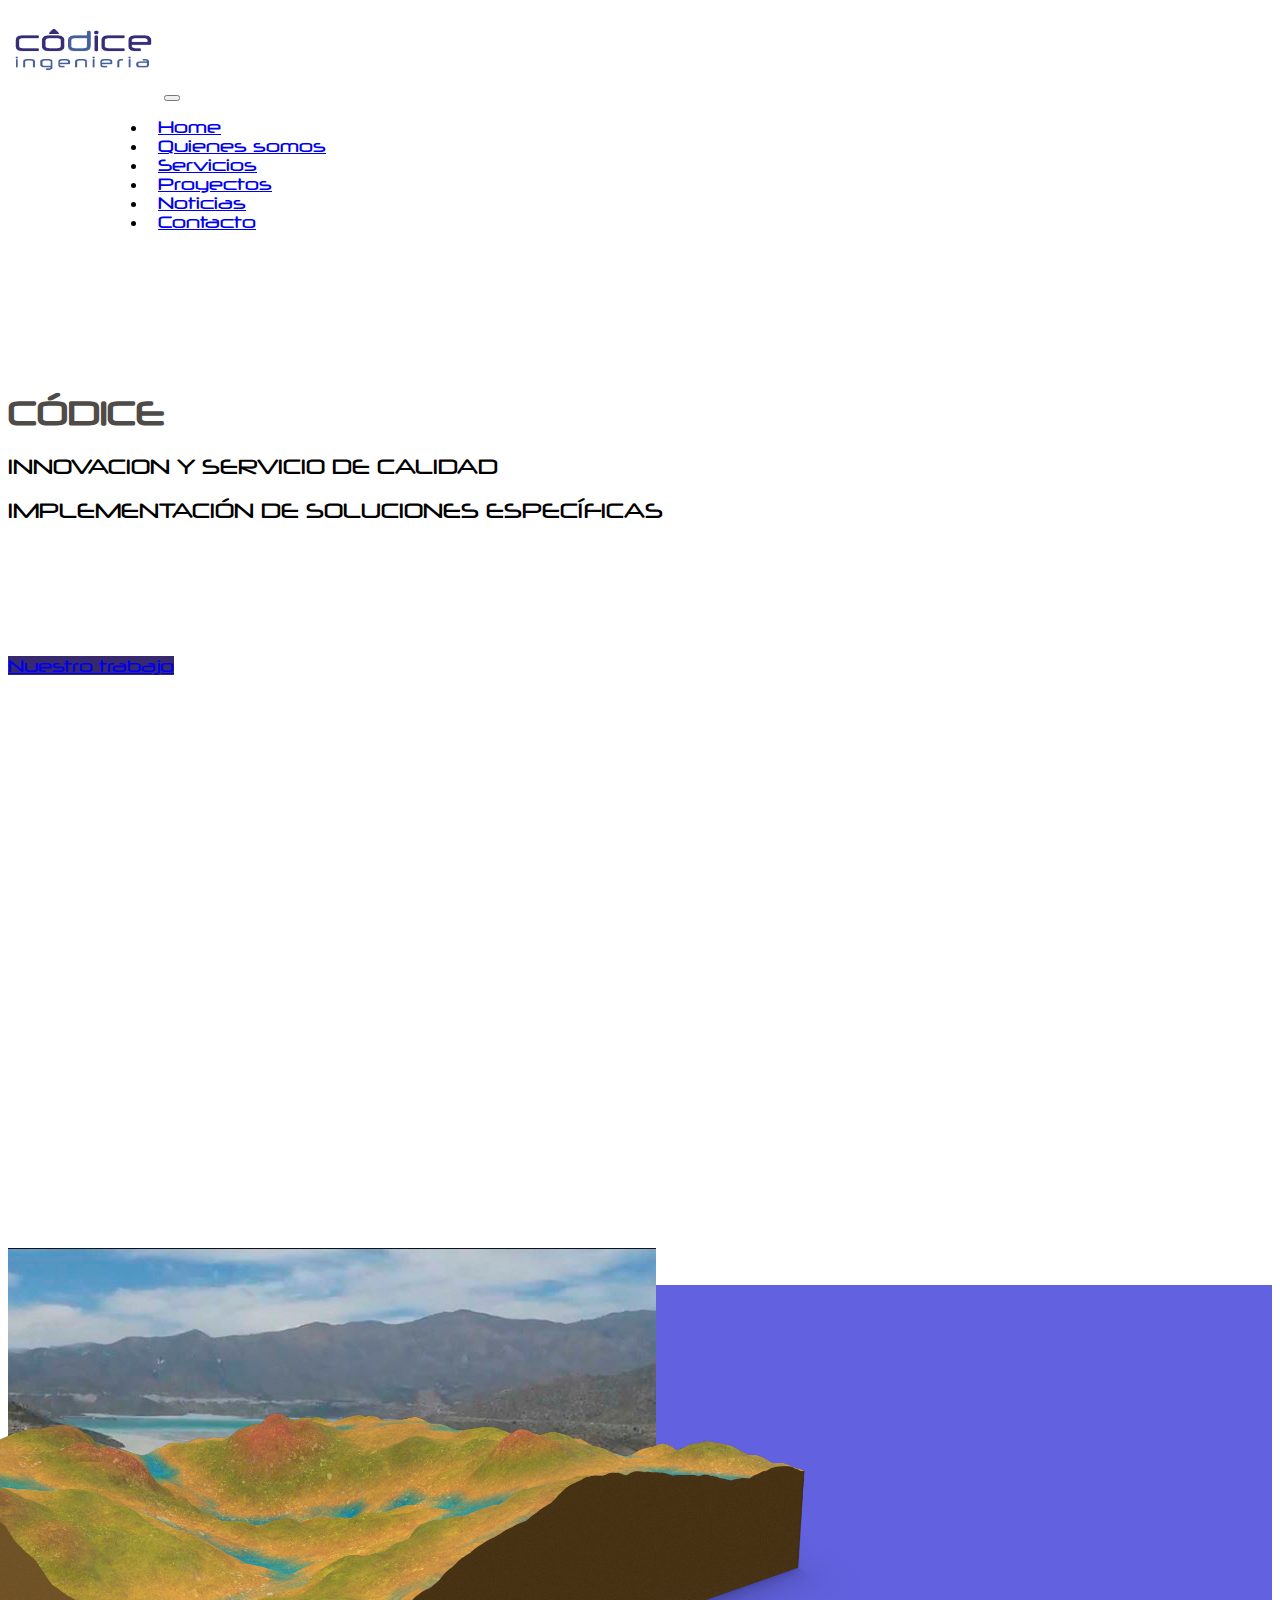
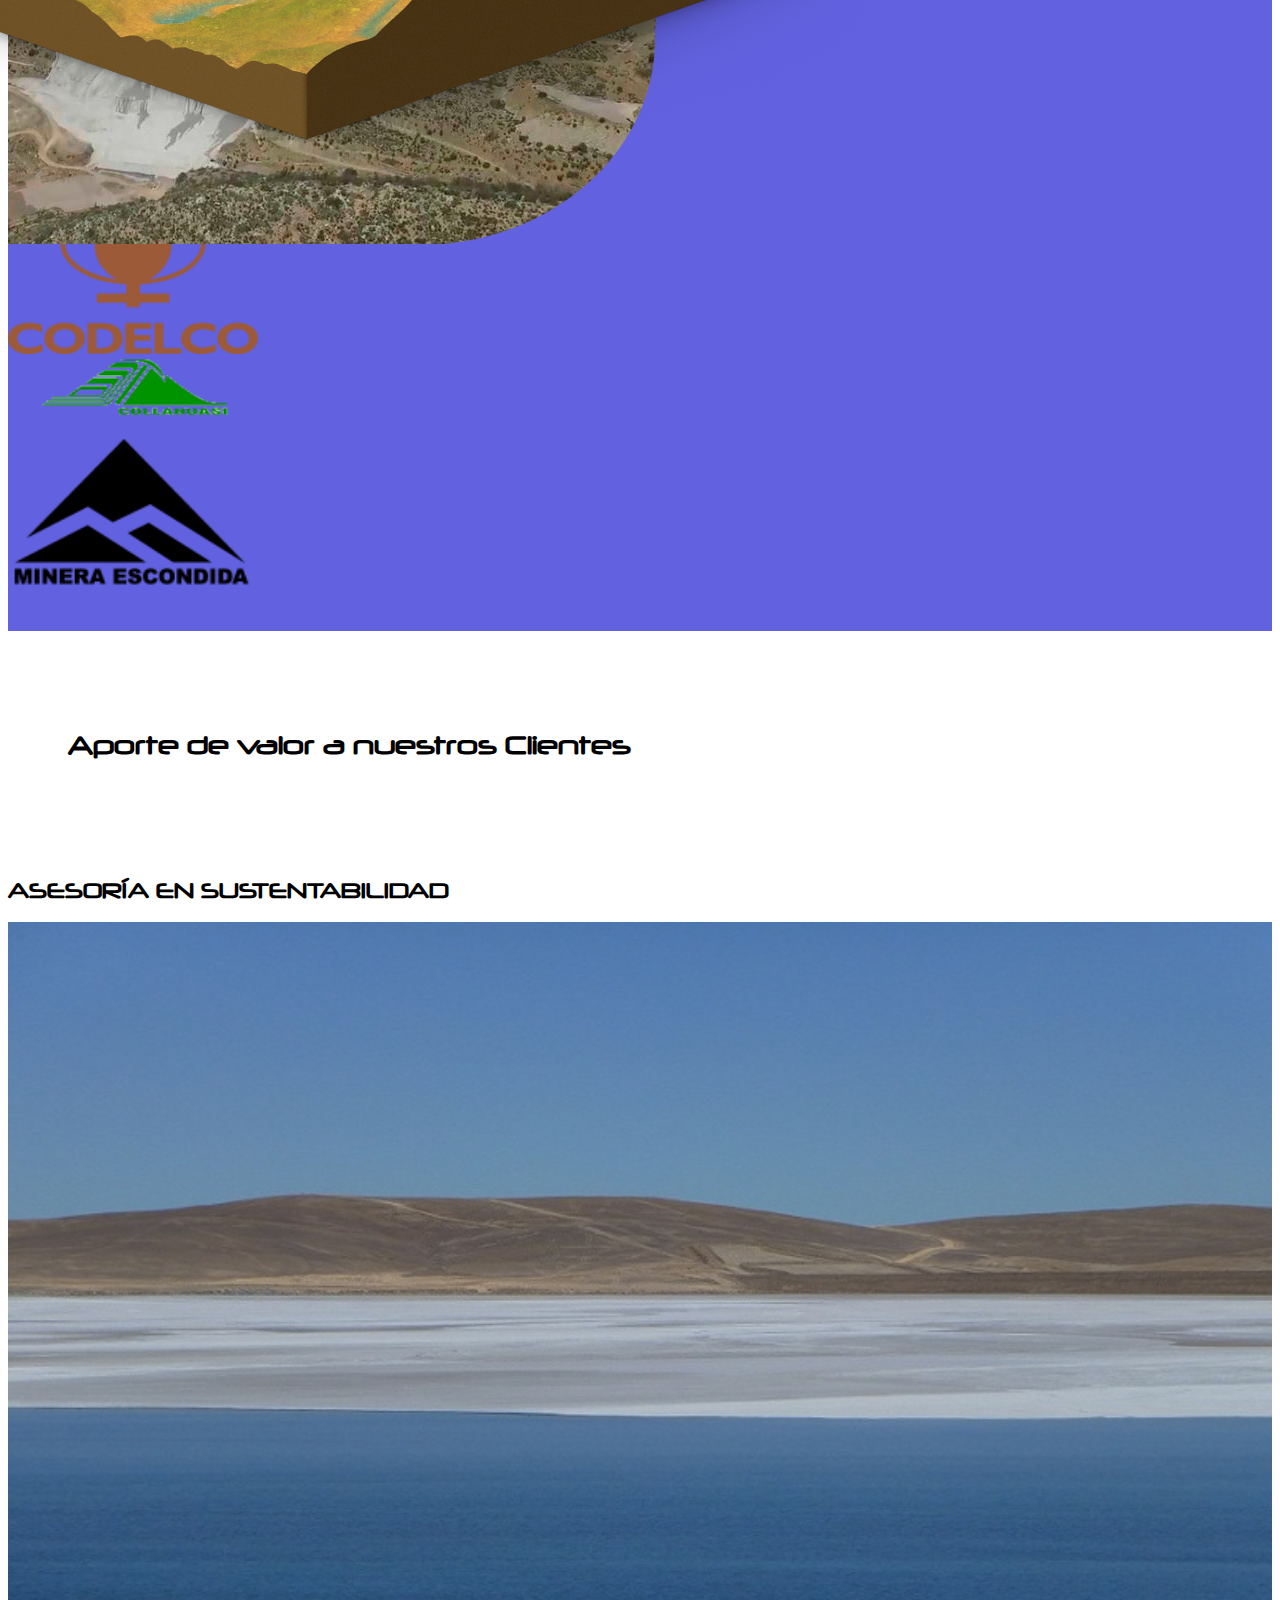
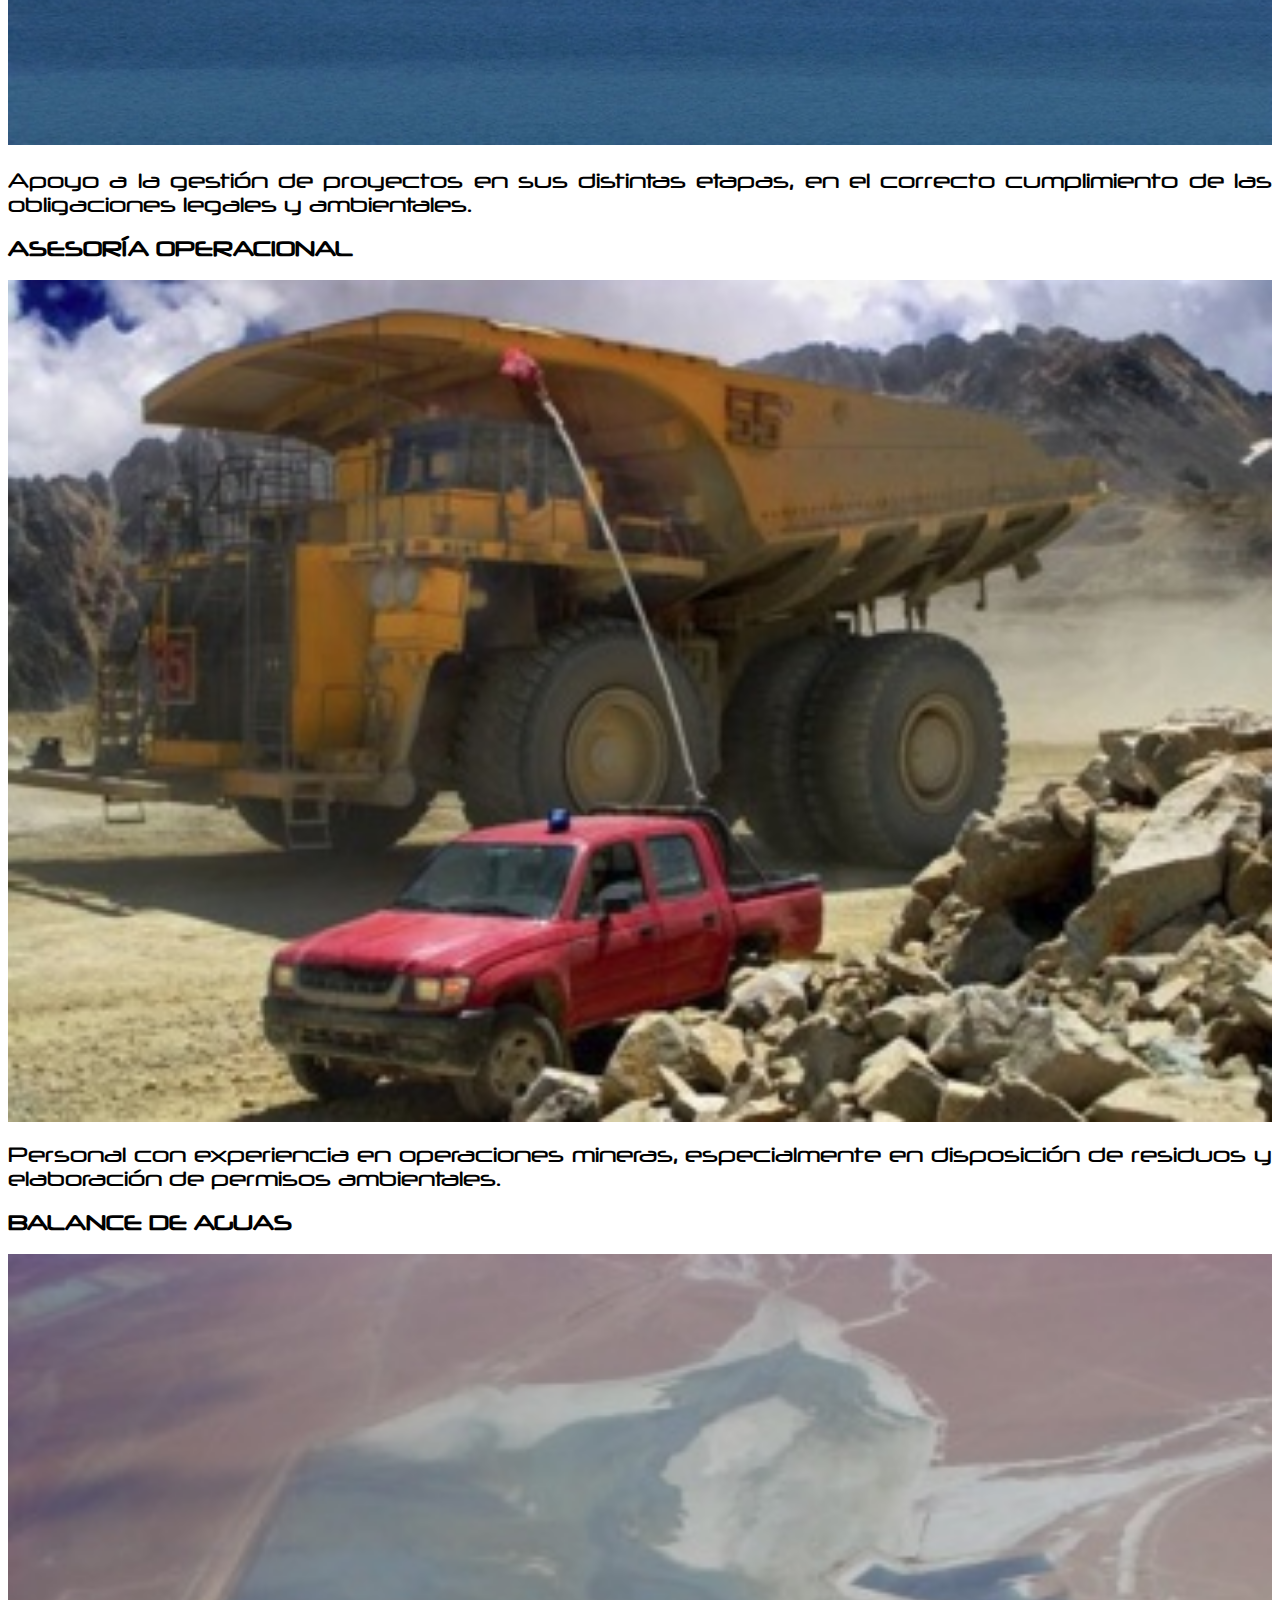
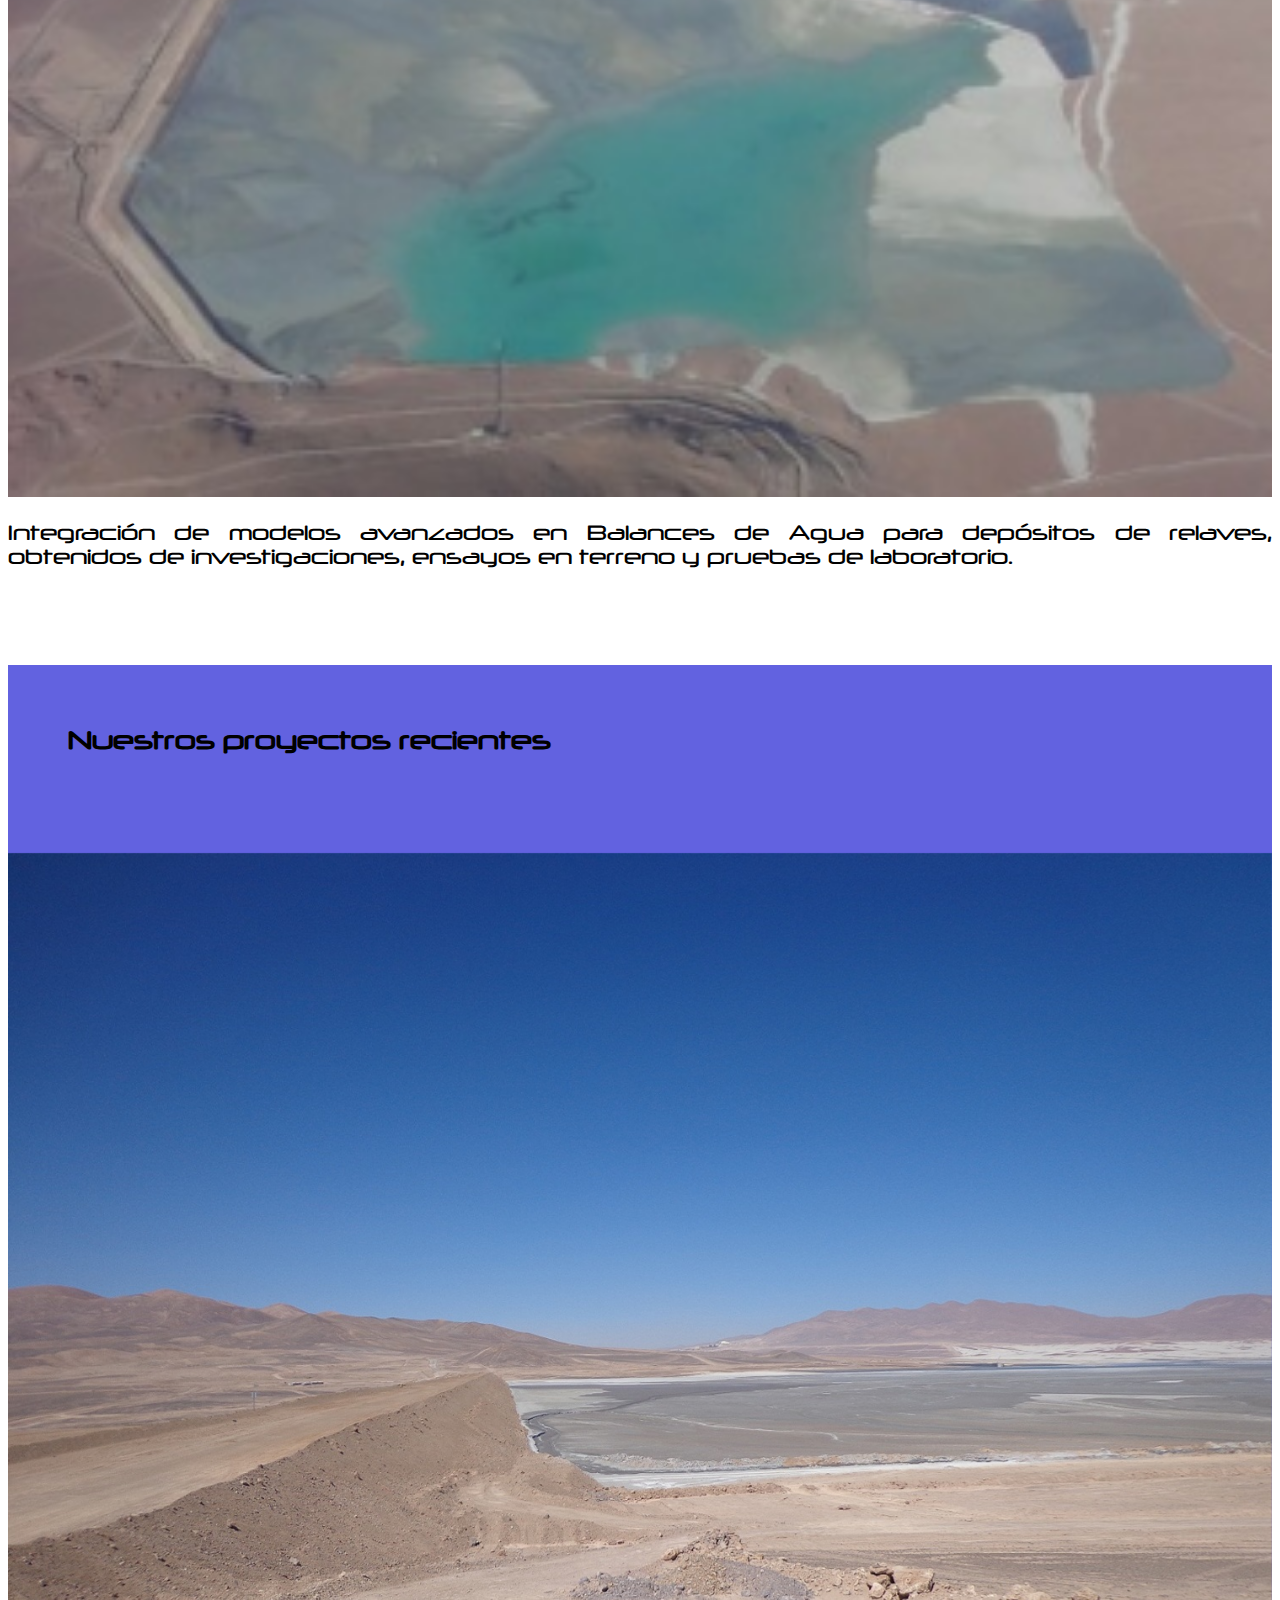
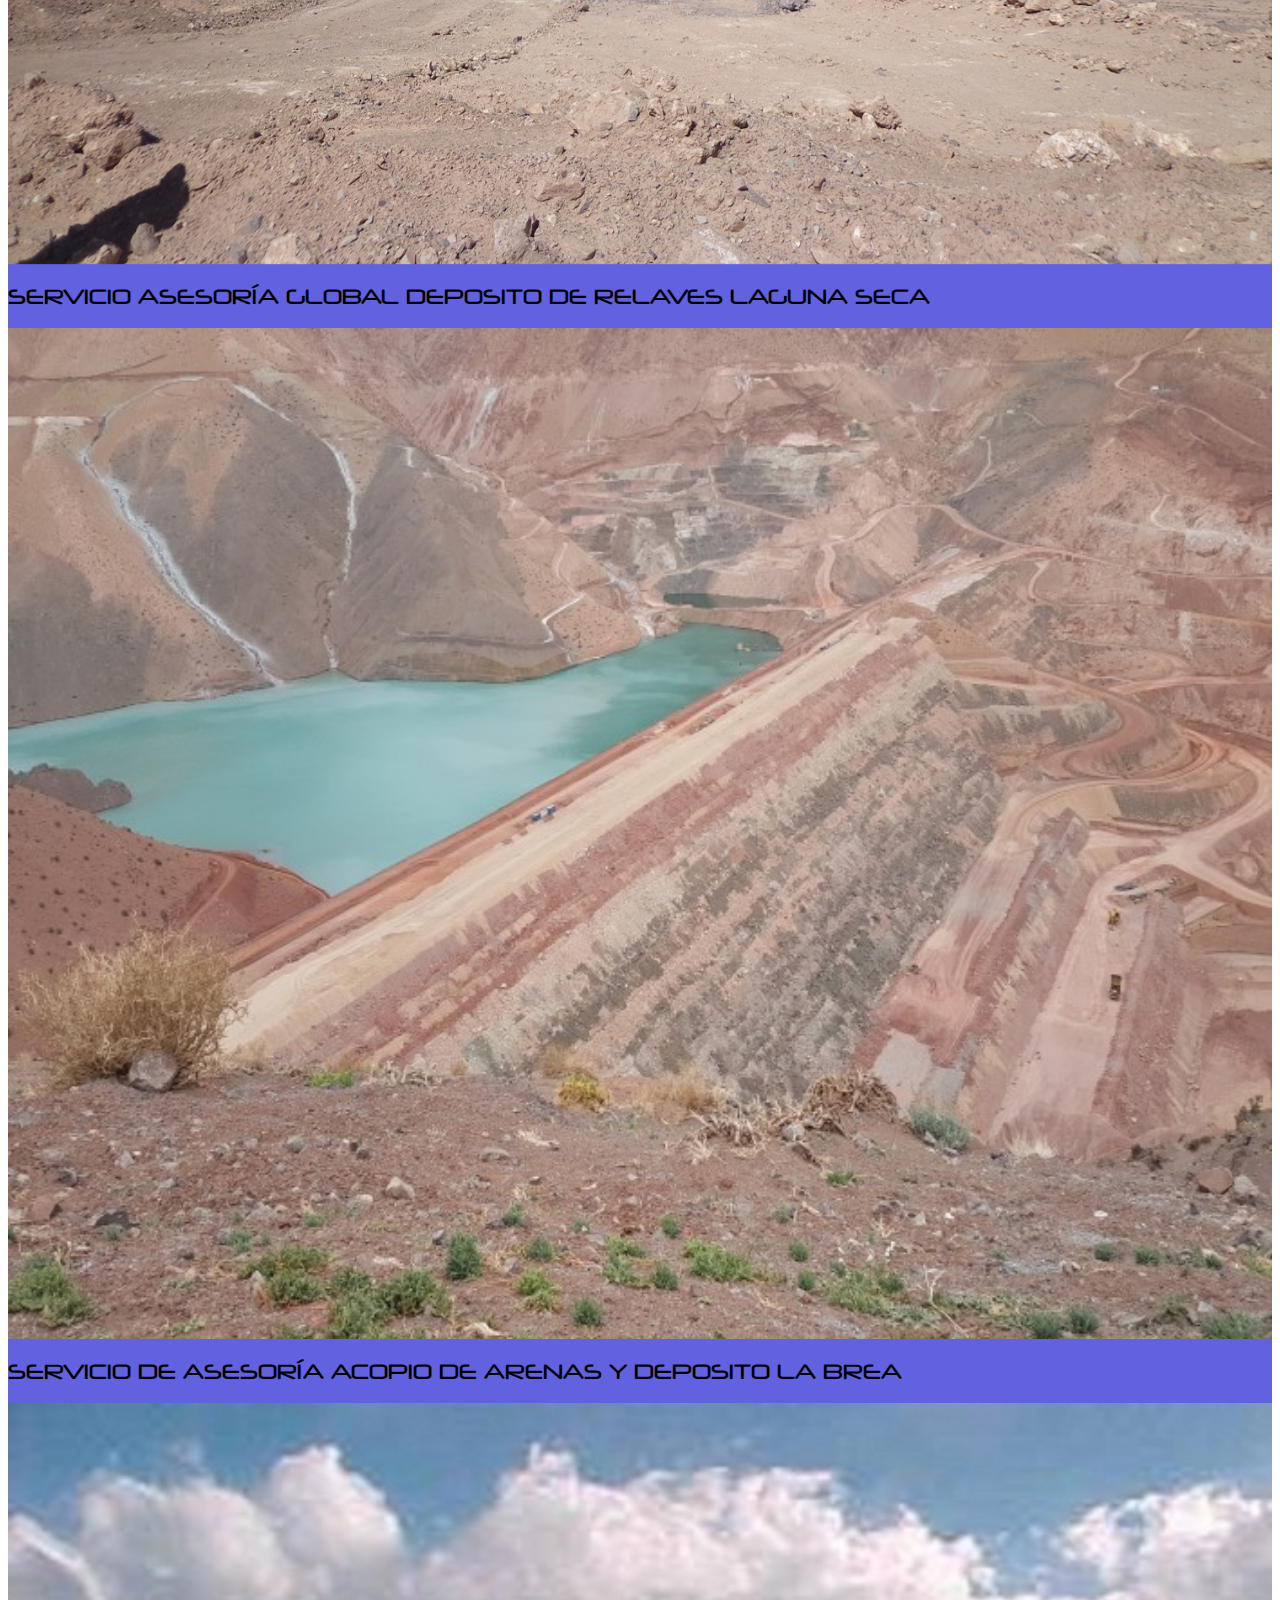
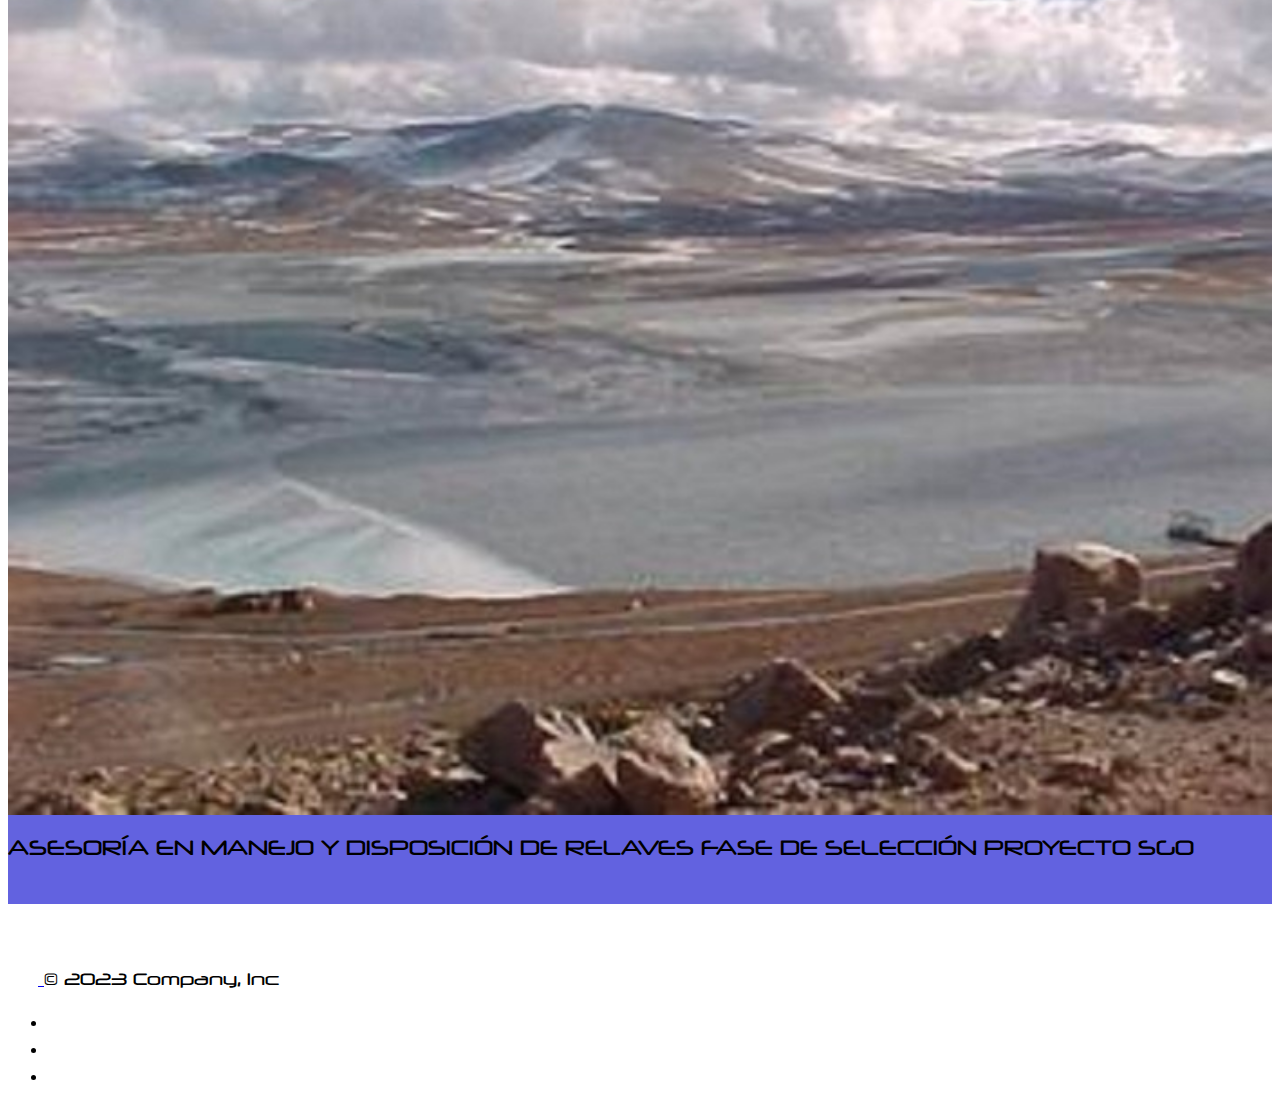
<file: index.html>
<!DOCTYPE html>
<html lang="en">
<head>
    <meta charset="UTF-8">
    <meta name="viewport" content="width=device-width, initial-scale=1.0">
    
    <!-- INICIO BOOTSTRAP -->
    <link href="https://cdn.jsdelivr.net/npm/bootstrap@5.0.2/dist/css/bootstrap.min.css" rel="stylesheet" integrity="sha384-EVSTQN3/azprG1Anm3QDgpJLIm9Nao0Yz1ztcQTwFspd3yD65VohhpuuCOmLASjC" crossorigin="anonymous">
    <script src="https://cdn.jsdelivr.net/npm/bootstrap@5.0.2/dist/js/bootstrap.bundle.min.js" integrity="sha384-MrcW6ZMFYlzcLA8Nl+NtUVF0sA7MsXsP1UyJoMp4YLEuNSfAP+JcXn/tWtIaxVXM" crossorigin="anonymous"></script>
    <!-- FIN BOOTSTRAP -->
    
    <!-- JQYUERY -->
    <script src="https://ajax.googleapis.com/ajax/libs/jquery/3.7.1/jquery.min.js"></script>
    <!-- JQYUERY -->
    
    <link rel="stylesheet" href="style.css">
    
    <title>Pruebas codice</title>
</head>
<body>
    <nav class="navbar fixed-top navbar-expand-md navbar-light fondoNB" >
        <div class="container-fluid">
            <a class="navbar-brand azul"><img class="logo1" src="assets/img/LogoBGT.png" alt="Logo de códice" width="150"></a>
            <a class="navbar-brand azul"><img class="logo2" src="assets/img/Logo2.png" alt="Logo de códice" width="60"></a>
            <button class="navbar-toggler" type="button" data-bs-toggle="collapse" data-bs-target="#navbarSupportedContent" aria-controls="navbarSupportedContent" aria-expanded="false" aria-label="Toggle navigation">
                <span class="navbar-toggler-icon"></span>
            </button>
            <div class="collapse navbar-collapse container " id="navbarSupportedContent" style="padding-left: 100px;">
                <ul class="navbar-nav me-auto mb-2 mb-lg-0">
                    <li class="nav-item">
                        <a class="nav-link active" aria-current="page" href="#">Home</a>
                    </li>
                    <li class="nav-item">
                        <a class="nav-link" href="#">Quienes somos</a>
                    </li>
                    <li class="nav-item">
                        <a class="nav-link" href="#">Servicios</a>
                    </li>
                    <li class="nav-item">
                        <a class="nav-link" href="#">Proyectos</a>
                    </li>
                    <li class="nav-item">
                        <a class="nav-link" href="#">Noticias</a>
                    </li>
                    <li class="nav-item">
                        <a class="nav-link" href="#">Contacto</a>
                    </li>
                </ul>
            </div>
        </div>
    </nav>
    
    
    <div class="container-fluid" style="padding-top: 125px;">
        <div class="row">
            <div class="col-sm-6 mx-auto d-block" style="height: 815px;">
                <div class="col-sm-6 mx-auto d-block">
                    <h1 class="gris">CÓDICE</h1>
                    <p>INNOVACION Y SERVICIO DE CALIDAD</p>
                    <p>IMPLEMENTACIÓN DE SOLUCIONES ESPECÍFICAS</p>
                </div>
                <div class="col-sm-6 align-bottom mx-auto d-block">
                    <br>
                    <br>
                    <br>
                    <br>
                    <br>
                    <br>
                    <a href="#proyectos" class="btn btn-primary btn-lg" role="button" style="background-color: #36296E;"> Nuestro trabajo</a>
                </div>
            </div>
            <div class="col-sm-6">
                <div style="position: relative; left: 0; top: 0;">
                    <img class="mx-auto d-block" src="assets/img/ImagenInicio.png" alt="" style=" position: absolute; top: 40px;">
                    <img class="mx-auto d-block" id="terreno" src="assets/img/Terreno.png" alt="" width="1100" style="position: absolute;  top: 200px">
                </div>
            </div>
        </div>
    </div>
    
    <br>
    <br>
    <br>
    
    <div class="container-fluid bg-3 text-center" style="background-color: rgb(98, 98, 224);">
        <h2 class="text-center" style="padding: 60px;">Nuestro Clientes</h2><br>
        <div class="row text-center">
            <div class="col-sm-12">
                <div class="row" style="padding-bottom: 20px;">
                    <div class="col-sm-4"><img src="assets/img/clients/anglo_mini.png" class="img-responsive" alt="Image" width="250"></div>
                    <div class="col-sm-4"><img src="assets/img/clients/caserones_logo.png" class="img-responsive" alt="Image" width="250"></div>
                    <div class="col-sm-4 "><img src="assets/img/clients/BHP_Billiton_logo.png" class="img-responsive" alt="Image" width="250"></div>
                </div>
            </div>
            <div class="col-sm-12" style="padding-bottom: 40px">
                <div class="row">
                    <div class="col-sm-4"><img src="assets/img/clients/codelco_logo.png" class="img-responsive" alt="Image" width="250"></div>
                    <div class="col-sm-4"><img src="assets/img/clients/collahuasi_mini.png" class="img-responsive" alt="Image" width="250"></div>
                    <div class="col-sm-4 "><img src="assets/img/clients/escondida_mini.png" class="img-responsive" alt="Image" width="250"></div>
                </div>
            </div>
        </div>
    </div><br>
    
    
    
    <div class="container-fluid bg-3 text-center">    
        <h2 style="padding: 60px;">Aporte de valor a nuestros Clientes</h2><br>
        <div class="row">
            
            <div class="col-sm-4">
                <strong><p>ASESORÍA EN SUSTENTABILIDAD</p></strong> 
                <img src="assets/img/Valor/ASESORÍA EN SUSTENTABILIDAD.jpg" class="img-responsive" style="width:100%" alt="Image">
                <p class="justificado">Apoyo a la gestión de proyectos en sus distintas etapas, en el correcto cumplimiento de las obligaciones legales y ambientales.</p>
            </div>
            
            <div class="col-sm-4"> 
                <strong><p>ASESORÍA  OPERACIONAL</p></strong>
                <img src="assets/img/Valor/ASESORÍA  OPERACIONAL.jpg" class="img-responsive image" style="width:100%" alt="Image">
                <p class="justificado">Personal con experiencia en operaciones mineras, especialmente en disposición de residuos y elaboración de permisos ambientales.</p>
            </div>
            
            <div class="col-sm-4"> 
                <strong><p>BALANCE DE AGUAS</p></strong>
                <img src="assets/img/Valor/BALANCE DE AGUAS.jpg" class="img-responsive" style="width:100%" alt="Image">
                <p class="justificado">Integración de modelos avanzados en Balances de Agua para depósitos de relaves, obtenidos de investigaciones, ensayos en terreno y pruebas de laboratorio.</p>
            </div>
        </div>
    </div><br><br><br>
    
    <div class="container-fluid bg-3 text-center" id="proyectos" style="background-color: rgb(98, 98, 224);"">    
        <h2 style="padding: 60px;">Nuestros proyectos recientes</h2><br>
        <div class="row" style="padding-bottom: 25px;">
            <div class="col-sm-4 cont">
                <img src="assets/img/Projects/1AsesoriaGlobal.jpg" class="img-responsive image" style="width:100%" alt="Image">
                <div class="middle">
                    <div class="text">
                        <a href="#proyectos" class="btn btn-primary btn-lg BGMorado" role="button" > Ver mas</a>
                    </div>
                  </div>
                <p class="justificado">SERVICIO ASESORÍA GLOBAL DEPOSITO DE RELAVES LAGUNA SECA</p>
            </div>
            <div class="col-sm-4 cont"> 
                <img src="assets/img/Projects/2AsesoriaAcopio.jpg" class="img-responsive image" style="width:100%" alt="Image">
                <div class="middle">
                    <div class="text">
                        <a href="#proyectos" class="btn btn-primary btn-lg BGMorado" role="button" > Ver mas</a>
                    </div>
                  </div>
                <p class="justificado">SERVICIO DE ASESORÍA ACOPIO DE ARENAS Y DEPOSITO LA BREA</p>
            </div>
            <div class="col-sm-4 cont"> 
                <img src="assets/img/Projects/3AsesoriaManejo.jpg" class="img-responsive image" style="width:100%" alt="Image">
                <div class="middle">
                    <div class="text">
                        <a href="#proyectos" class="btn btn-primary btn-lg BGMorado" role="button" > Ver mas</a>    
                    </div>
                  </div>
                <p class="justificado">ASESORÍA EN MANEJO Y DISPOSICIÓN DE RELAVES FASE DE SELECCIÓN PROYECTO SGO</p>
            </div>
        </div>
    </div><br><br><br>

    <div class="container">
        <footer class="d-flex flex-wrap justify-content-between align-items-center py-3 my-4 border-top">
          <div class="col-md-4 d-flex align-items-center">
            <a href="/" class="mb-3 me-2 mb-md-0 text-body-secondary text-decoration-none lh-1">
              <svg class="bi" width="30" height="24"><use xlink:href="#bootstrap"></use></svg>
            </a>
            <span class="mb-3 mb-md-0 text-body-secondary">© 2023 Company, Inc</span>
          </div>
      
          <ul class="nav col-md-4 justify-content-end list-unstyled d-flex">
            <li class="ms-3"><a class="text-body-secondary" href="#"><svg class="bi" width="24" height="24"><use xlink:href="#twitter"></use></svg></a></li>
            <li class="ms-3"><a class="text-body-secondary" href="#"><svg class="bi" width="24" height="24"><use xlink:href="#instagram"></use></svg></a></li>
            <li class="ms-3"><a class="text-body-secondary" href="#"><svg class="bi" width="24" height="24"><use xlink:href="#facebook"></use></svg></a></li>
          </ul>
        </footer>
      </div>
</body>
</html>

<script>
    $(document).ready(function(){
        console.log("cargado");
        $("#terreno").animate({left: '-250px'}, "slow");
    });
</script>
</file>
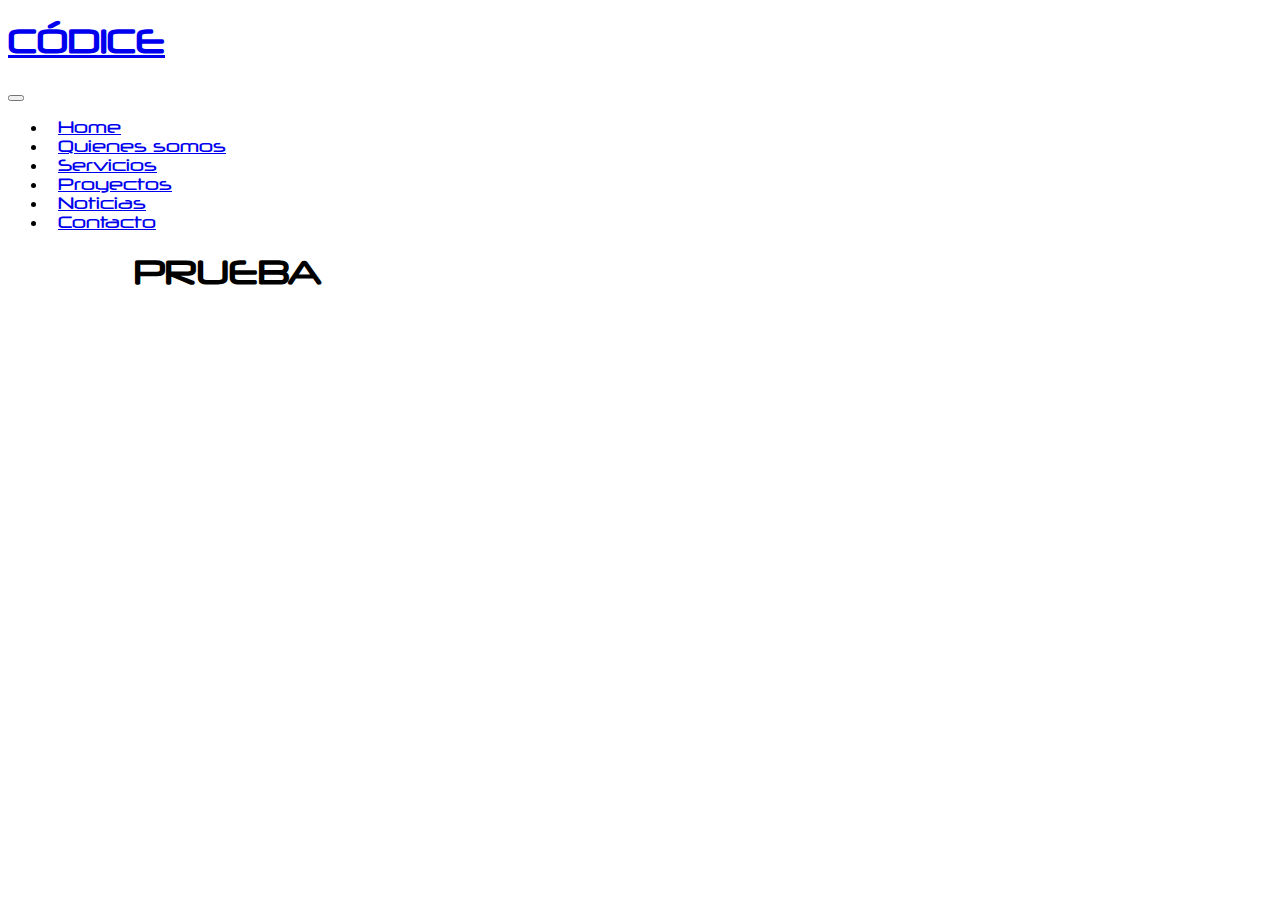
<file: index.old.html>
<!DOCTYPE html>
<html lang="en">
<head>
	<meta charset="UTF-8">
	<meta name="viewport" content="width=device-width, initial-scale=1.0">
	<title>Document</title> 
	
	<!-- INICIO BOOTSTRAP -->
	<link rel="stylesheet" href="https://cdn.jsdelivr.net/npm/bootstrap@4.1.3/dist/css/bootstrap.min.css" integrity="sha384-MCw98/SFnGE8fJT3GXwEOngsV7Zt27NXFoaoApmYm81iuXoPkFOJwJ8ERdknLPMO" crossorigin="anonymous">  
	<script src="https://code.jquery.com/jquery-3.3.1.slim.min.js" integrity="sha384-q8i/X+965DzO0rT7abK41JStQIAqVgRVzpbzo5smXKp4YfRvH+8abtTE1Pi6jizo" crossorigin="anonymous"></script>
	<script src="https://cdn.jsdelivr.net/npm/popper.js@1.14.3/dist/umd/popper.min.js" integrity="sha384-ZMP7rVo3mIykV+2+9J3UJ46jBk0WLaUAdn689aCwoqbBJiSnjAK/l8WvCWPIPm49" crossorigin="anonymous"></script>
	<script src="https://cdn.jsdelivr.net/npm/bootstrap@4.1.3/dist/js/bootstrap.min.js" integrity="sha384-ChfqqxuZUCnJSK3+MXmPNIyE6ZbWh2IMqE241rYiqJxyMiZ6OW/JmZQ5stwEULTy" crossorigin="anonymous"></script>
	<!-- FIN BOOTSTRAP -->
	
	<link rel="stylesheet" href="style.css">
	<!-- <script src="js.js"></script> -->
	
</head>
<body>
	<header>
		<nav class="navbar navbar-expand-lg navbar-light bg-light">
			<div class="container-fluid ">
				<a class="navbar-brand" href="#"><h1 class="npol">CÓDICE</h1></a>
				<button class="navbar-toggler" type="button" data-bs-toggle="collapse" data-bs-target="#navbarSupportedContent" aria-controls="navbarSupportedContent" aria-expanded="false" aria-label="Toggle navigation">
					<span class="navbar-toggler-icon"></span>
				</button>
				<div class="collapse navbar-collapse " id="navbarSupportedContent">
					<ul class="navbar-nav me-auto mb-2 mb-lg-0">
						<li class="nav-item">
							<a class="nav-link active" aria-current="page" href="#">Home</a>
						</li>
						<li class="nav-item">
							<a class="nav-link" href="#">Quienes somos</a>
						</li>
						<li class="nav-item">
							<a class="nav-link" href="#">Servicios</a>
						</li>
						<li class="nav-item">
							<a class="nav-link" href="#">Proyectos</a>
						</li>
						<li class="nav-item">
							<a class="nav-link" href="#">Noticias</a>
						</li>
						<li class="nav-item">
							<a class="nav-link" href="#">Contacto</a>
						</li>
						<!-- 
							MENU CON DROP DOWN LIST

						<li class="nav-item dropdown">
							<a class="nav-link dropdown-toggle" href="#" id="navbarDropdown" role="button" data-bs-toggle="dropdown" aria-expanded="false">
								Dropdown
							</a>
							<ul class="dropdown-menu" aria-labelledby="navbarDropdown">
								<li><a class="dropdown-item" href="#">Action</a></li>
								<li><a class="dropdown-item" href="#">Another action</a></li>
								<li><hr class="dropdown-divider"></li>
								<li><a class="dropdown-item" href="#">Something else here</a></li>
							</ul>
						</li> 


							MENU DESACTIVADO
						<li class="nav-item">
							<a class="nav-link disabled" href="#" tabindex="-1" aria-disabled="true">Disabled</a>
						</li>
					-->
					</ul>
				</div>
			</div>
		</nav>
		
		
	</header>
	
	<section>
		<h1>PRUEBA</h1>
	</section>

	<footer>
		
	</footer>
</body>
</html>
</file>
<file: style.css>
:root {
    --azul: #475897;
    --morado: #36296E;
    --gris: #4F4B49;
  }

@font-face { 
    font-family: 'neuropol'; 
    src: url('fonts/neuropol.otf') format('opentype'); 
    font-weight: normal; 
    font-style: normal; 
 } 
  
 *{
  font-family: 'neuropol' !important;
 }

.azul { 
    color: var(--azul) !important;
} 
.morado { 
  color: var(--morado) !important;
} 
.gris { 
  color: var(--gris) !important;
} 
nav{
    font-family: 'neuropol';
    
}

.ptop{
  padding-top: 125px;
}

.ptop2{
  padding-top: 200px;
}

.hamburger-menu {
    display: none;
    cursor: pointer;
  }
  
  .hamburger-menu .bar {
    display: block;
    width: 25px;
    height: 3px;
    margin: 5px auto;
    -webkit-transition: all 0.3s ease-in-out;
    transition: all 0.3s ease-in-out;
    /* background-color: #333; */
  }
  
  @media screen and (max-width: 765px) {
    .logo1{ /* logo grande*/
      display: none;
    }

    .fondoNB{
      background: rgb(244, 244, 244);
    }
  }
.justificado{
  text-align: justify;
}

  @media screen and (min-width: 765px) {

    .fondoNB{
      background: rgb(255, 255, 255);
    }

    .logo2{ /* logo chico*/
      display: none;
    }

    section{
      padding-left: 10%;
      padding-right: 10%;
    }

    .navbar-nav > li{
      padding-left:10px;
      padding-right:10px;
    }
    h4{
      text-align: left;
    }
    p{
      font-size: 20px;
    }
  }


  .cont {
    position: relative;
    
  }
  
  .image {
    opacity: 1;
    display: block;
    width: 100%;
    height: auto;
    transition: .5s ease;
    backface-visibility: hidden;
  }
  
  .middle {
    transition: .5s ease;
    opacity: 0;
    position: absolute;
    top: 50%;
    left: 50%;
    transform: translate(-50%, -50%);
    -ms-transform: translate(-50%, -50%);
    text-align: center;
  }
  
  .cont:hover .image {
    opacity: 0.5;
  }
  
  .cont:hover .middle {
    opacity: 1;
  }
  
  .text {
    color: white;
    font-size: 16px;
    padding: 16px 32px;
  }

  .BGMorado{
    background-color: var(--morado);
  }
</file>
